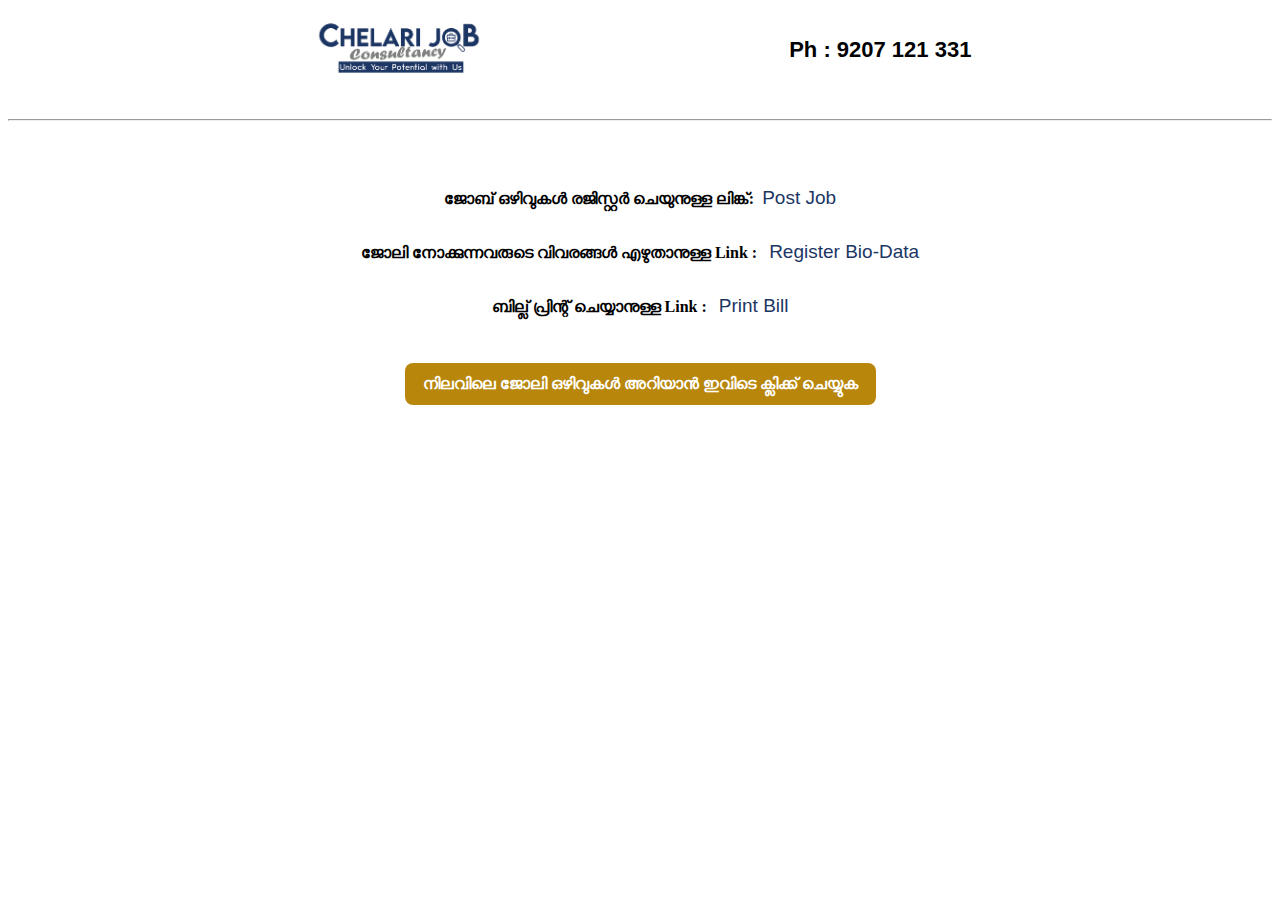
<file: index.html>
<!DOCTYPE html>
<html lang="en">
<head>
    <meta charset="UTF-8">
    <meta name="viewport" content="width=device-width, initial-scale=1.0">
    <title>Chelari Job Consultancy</title>
    <link rel="stylesheet" href="style.css">
</head>
<body>
    <div class="top">
        <div>
            <img src="./logo.jpg" alt="">
        </div>
        <div>
            <h4> Ph : 9207 121 331</h4>
        </div>
    </div>
    <hr>
    <div class="dataClass">
      
            <div>
                <p><b>ജോബ് ഒഴിവുകൾ രജിസ്റ്റർ ചെയുനുള്ള ലിങ്ക്: &nbsp;</b><a href="https://forms.gle/6bfMndzQRVoQgfRLA">Post Job</a></p>
                
            </div>
    
            <div>
                <p><b>ജോലി നോക്കുന്നവരുടെ വിവരങ്ങൾ എഴുതാനുള്ള Link : &nbsp;</b> <a href="https://forms.gle/wwf8eVqhvNUdfeaH6">Register Bio-Data</a></p>
               
            </div>
    
            <div>
                <p><b>ബില്ല് പ്രിന്റ് ചെയ്യാനുള്ള Link :</b>  &nbsp; <a href="https://docs.google.com/spreadsheets/d/141gmARnrttzPfr1Le4BMotB8CAOE8Xml5DHC1VP1odw/edit?usp=sharing">Print Bill</a></p>
                
            </div>
       
    </div>
    <div class="jobV">
        <a href="./jp.html"><b>നിലവിലെ ജോലി ഒഴിവുകൾ അറിയാൻ ഇവിടെ ക്ലിക്ക് ചെയ്യുക</b></a>
    </div>
</body>
</html>
</file>
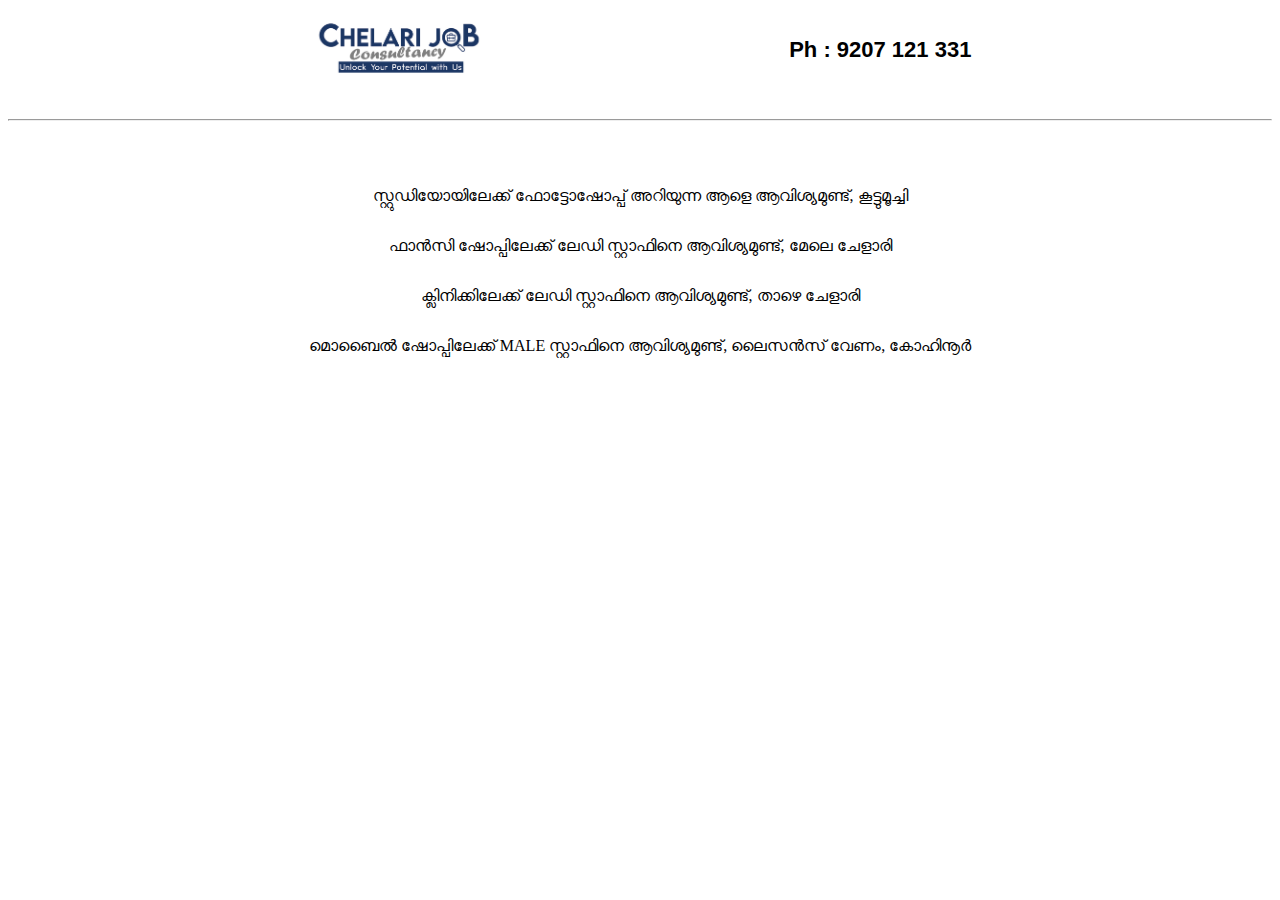
<file: jp.html>
<!DOCTYPE html>
<html lang="en">
<head>
    <meta charset="UTF-8">
    <meta name="viewport" content="width=device-width, initial-scale=1.0">
    <title>Chelari Job Consultancy</title>
    <link rel="stylesheet" href="style.css">
</head>
<body>
    <div class="top">
        <div>
            <img src="./logo.jpg" alt="">
        </div>
        <div>
            <h4> Ph : 9207 121 331</h4>
        </div>
    </div>
    <hr>
    <div class="jpVacancy">
        <p>
            സ്റ്റുഡിയോയിലേക്ക് ഫോട്ടോഷോപ്പ് അറിയുന്ന ആളെ ആവിശ്യമുണ്ട്, കൂട്ടുമൂച്ചി
        </p>
        <p>
            ഫാൻസി ഷോപ്പിലേക്ക് ലേഡി സ്റ്റാഫിനെ ആവിശ്യമുണ്ട്, മേലെ ചേളാരി 
        </p>
        <P>
            ക്ലിനിക്കിലേക്ക് ലേഡി സ്റ്റാഫിനെ ആവിശ്യമുണ്ട്, താഴെ ചേളാരി
        </P>
        <P>
            മൊബൈൽ ഷോപ്പിലേക്ക്  MALE സ്റ്റാഫിനെ ആവിശ്യമുണ്ട്, ലൈസൻസ് വേണം, കോഹിനൂർ 
        </P>
       
    </div>
</body>
</html>
</file>
<file: style.css>
*{
    box-sizing: border-box;
}
.top{
    display: flex;
    justify-content: space-evenly;
    font-family: 'Gill Sans', 'Gill Sans MT', Calibri, 'Trebuchet MS', sans-serif;
     font-size: 22px;
    flex-wrap: wrap; 
}
.top img{
    width: 180px;

}
hr{
    margin-top: 25px;
    margin-bottom: 50px;
}
.dataClass{ 
    display: flex;
    flex-direction: column;
    justify-content: center;
    align-items: center; 
    margin-top: 25px;

}
.dataClass a{
    text-decoration: none;
    font-size: 19px;
    font-family: Tahoma, Geneva, Verdana, sans-serif;
    color: #1c3664; 
}
.jobV{
    color: #1c3664;
    margin-top: 30px;
   display: flex; 
   justify-content: center;
}
.jobV a{
    color: white;
    padding: 12px;
    padding-left: 18px;
    padding-right: 18px;
    border-radius: 8px;
    background-color: darkgoldenrod;
     text-decoration: none;
}
a:hover{
    color: red;
}
.jobV a:hover{
    color: red;
    background-color: #1c3664;
}
.jpVacancy{
    display: flex;
    justify-content: center;
    align-items: center;
    flex-direction: column;
}
</file>
